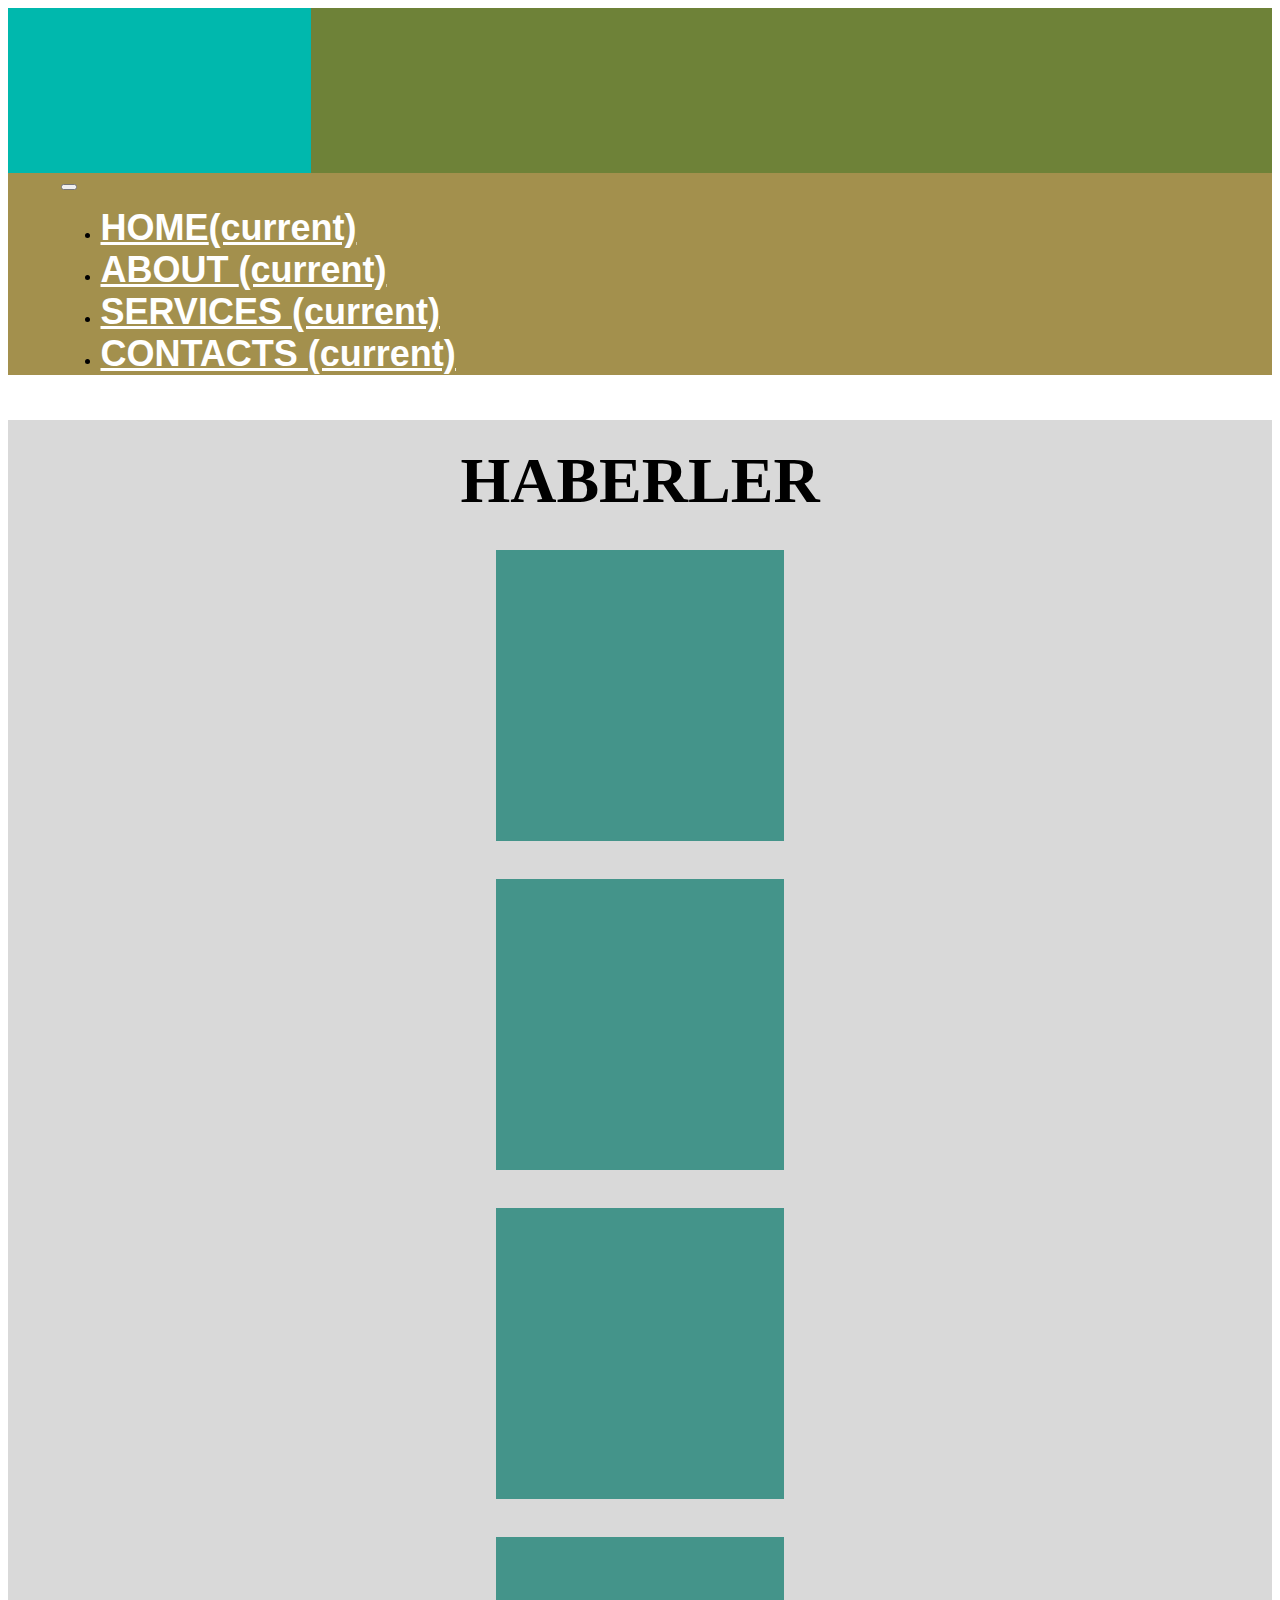
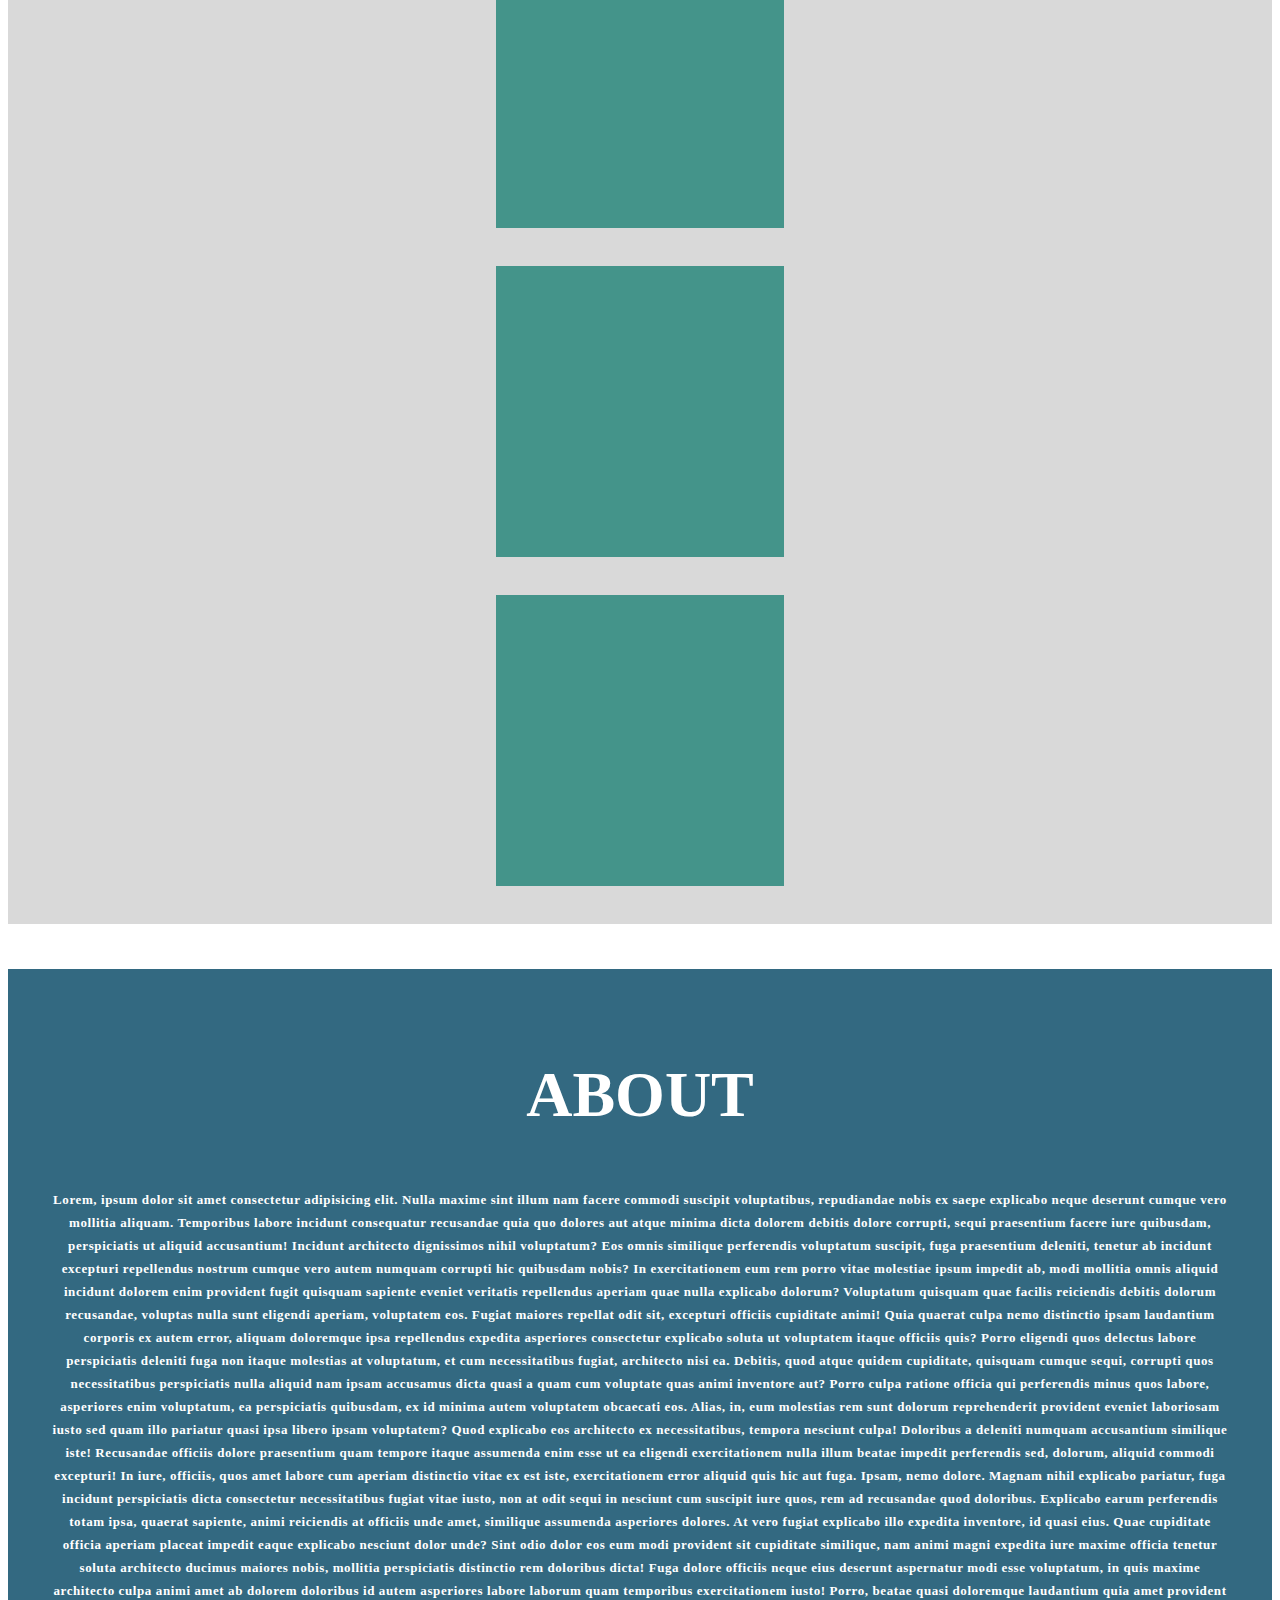
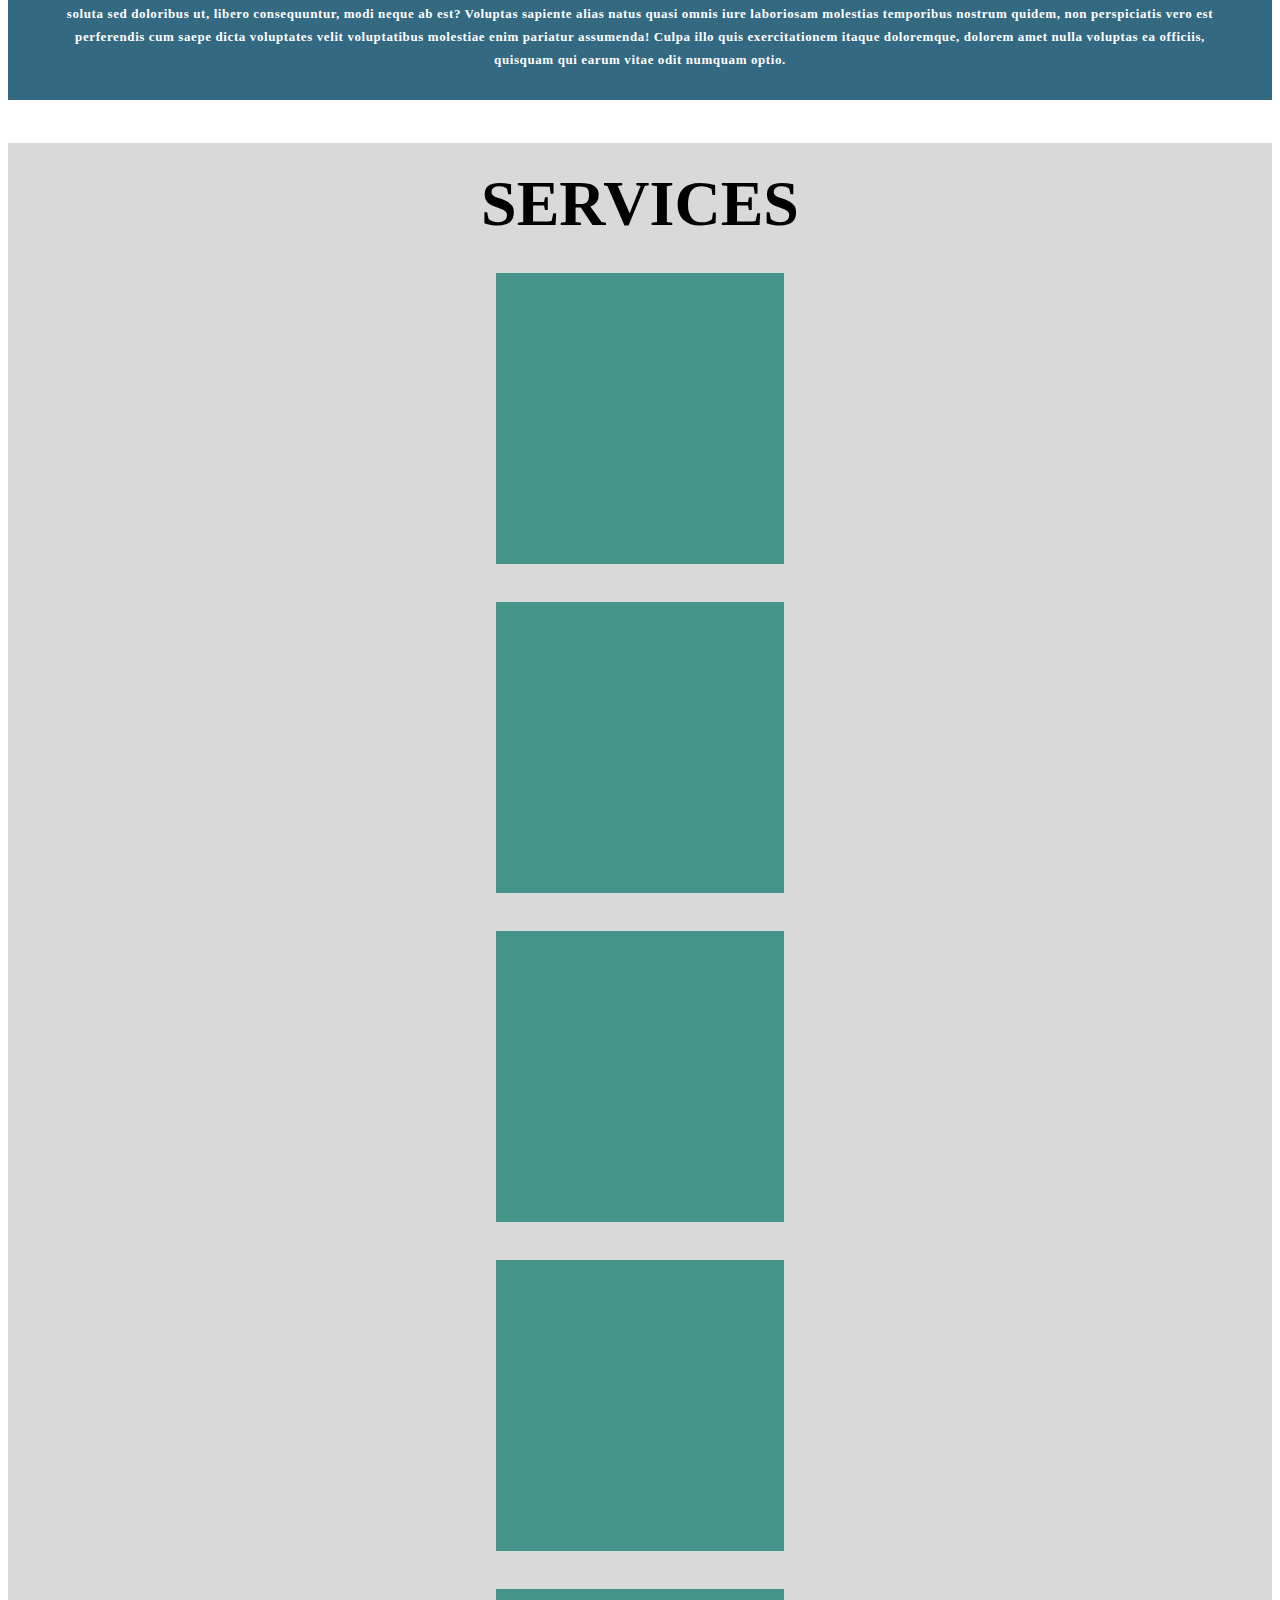
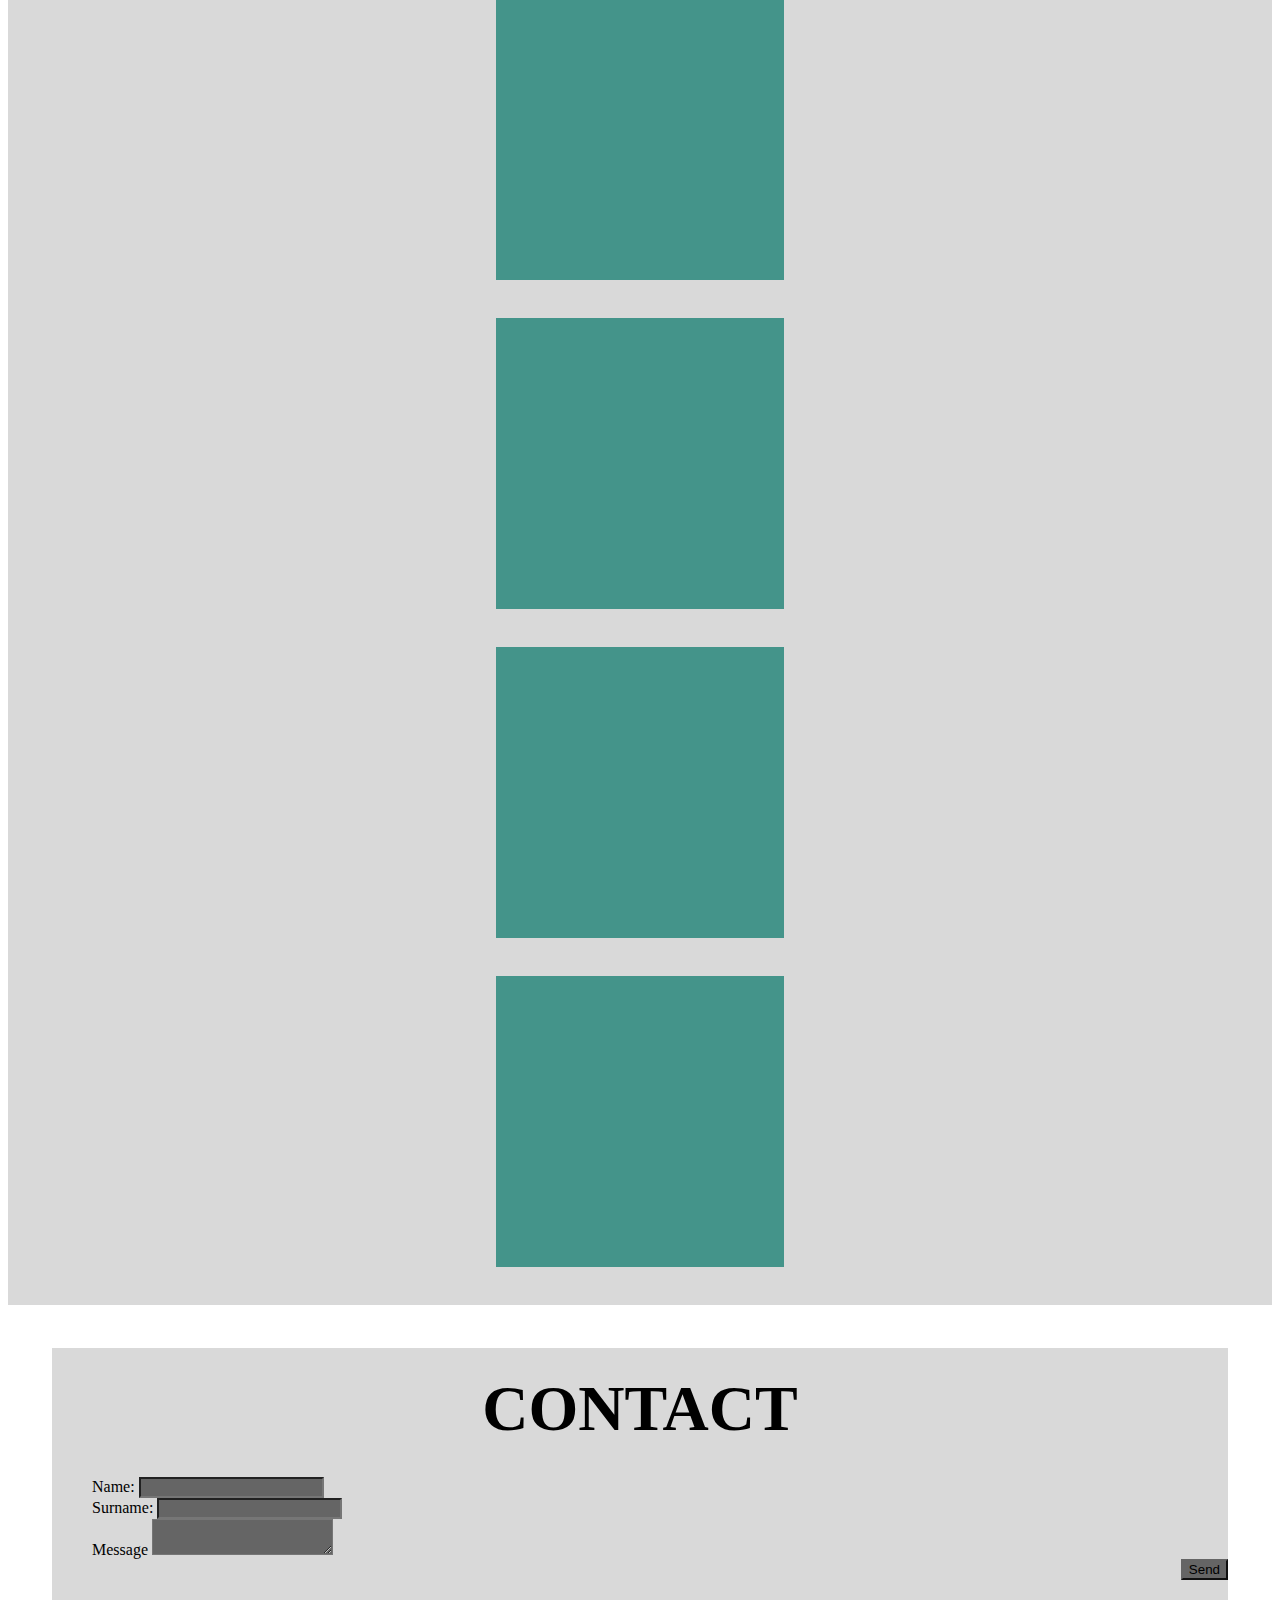
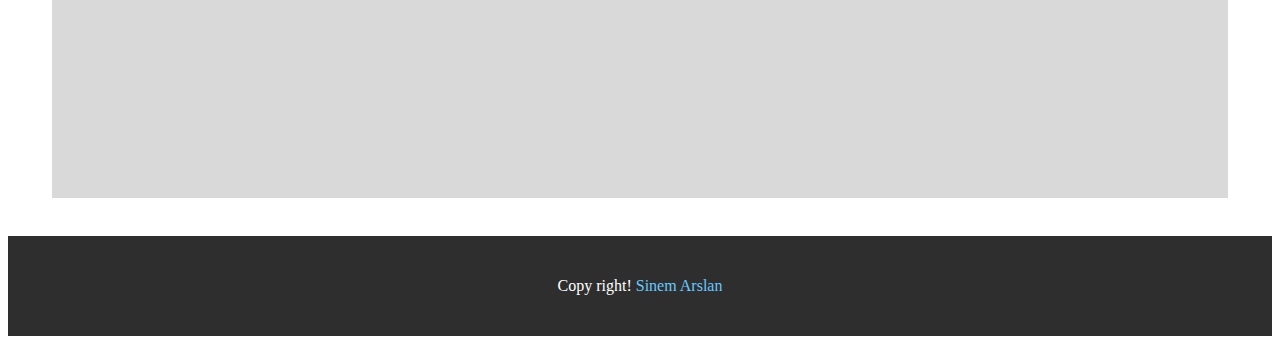
<file: index.html>
<!DOCTYPE html>
<html lang="en">

<head>
    <meta charset="UTF-8">
    <meta http-equiv="X-UA-Compatible" content="IE=edge">
    <meta name="viewport" content="width=device-width, initial-scale=1.0">
    <title>Document</title>
    <link rel="stylesheet" href="./css/style.css">
    <link rel="stylesheet" href="https://cdn.jsdelivr.net/npm/bootstrap@4.6.2/dist/css/bootstrap.min.css"
        integrity="sha384-xOolHFLEh07PJGoPkLv1IbcEPTNtaed2xpHsD9ESMhqIYd0nLMwNLD69Npy4HI+N" crossorigin="anonymous">
        <link rel="stylesheet" href="https://cdnjs.cloudflare.com/ajax/libs/font-awesome/6.4.0/css/all.min.css" integrity="sha512-iecdLmaskl7CVkqkXNQ/ZH/XLlvWZOJyj7Yy7tcenmpD1ypASozpmT/E0iPtmFIB46ZmdtAc9eNBvH0H/ZpiBw==" crossorigin="anonymous" referrerpolicy="no-referrer" />
</head>

<body>
    <!-- Header -->
    <section>
        <div class="header">
            <div></div>
            <div></div>
        </div>
    </section>

    <!--  Navbar -->

    <section>
        <nav class="navbar navbar-expand-lg">
            <button class="navbar-toggler" type="button" data-toggle="collapse" data-target="#navbarSupportedContent"
                aria-controls="navbarSupportedContent" aria-expanded="false" aria-label="Toggle navigation">
                <span class="navbar-toggler-icon"><i class="fa-solid fa-bars"></i></span>
            </button>

            <div class="collapse navbar-collapse" id="navbarSupportedContent">
                <ul class="navbar-nav mr-auto">
                    <li class="nav-item active">
                        <a class="nav-link" href="#">HOME<span class="sr-only">(current)</span></a>
                    </li>
                    <li class="nav-item active">
                        <a class="nav-link" href="#">ABOUT <span class="sr-only">(current)</span></a>
                    </li>
                    <li class="nav-item active">
                        <a class="nav-link" href="#">SERVICES <span class="sr-only">(current)</span></a>
                    </li>
                    <li class="nav-item active">
                        <a class="nav-link" href="#">CONTACTS <span class="sr-only">(current)</span></a>
                    </li>
                </ul>
            </div>
        </nav>
    </section>

    <!-- Haberler -->
    <section class="haberler">

        <h1 class="baslik">HABERLER</h1>
        <div class="row">
            <div class="col-xl-4 col-md-12 col-xs-12 news-col">
                <div class="news-card"></div>
            </div>
            <div class="col-xl-4 col-md-12 col-xs-12 news-col">
                <div class="news-card"></div>
            </div>
            <div class="col-xl-4 col-md-12 col-xs-12 news-col">
                <div class="news-card"></div>
            </div>
            <div class="col-xl-4 col-md-12 col-xs-12 news-col">
                <div class="news-card"></div>
            </div>
            <div class="col-xl-4 col-md-12 col-xs-12 news-col">
                <div class="news-card"></div>
            </div>
            <div class="col-xl-4 col-md-12 col-xs-12 news-col">
                <div class="news-card"></div>
            </div>
        </div>
    </section>

    <!-- About -->
    <section class="about">
        <h1 class="about-title">ABOUT</h1>
        <p class="about-text">Lorem, ipsum dolor sit amet consectetur adipisicing elit. Nulla maxime sint illum nam
            facere commodi suscipit voluptatibus, repudiandae nobis ex saepe explicabo neque deserunt cumque vero
            mollitia aliquam. Temporibus labore incidunt consequatur recusandae quia quo dolores aut atque minima dicta
            dolorem debitis dolore corrupti, sequi praesentium facere iure quibusdam, perspiciatis ut aliquid
            accusantium! Incidunt architecto dignissimos nihil voluptatum? Eos omnis similique perferendis voluptatum
            suscipit, fuga praesentium deleniti, tenetur ab incidunt excepturi repellendus nostrum cumque vero autem
            numquam corrupti hic quibusdam nobis? In exercitationem eum rem porro vitae molestiae ipsum impedit ab, modi
            mollitia omnis aliquid incidunt dolorem enim provident fugit quisquam sapiente eveniet veritatis repellendus
            aperiam quae nulla explicabo dolorum? Voluptatum quisquam quae facilis reiciendis debitis dolorum
            recusandae, voluptas nulla sunt eligendi aperiam, voluptatem eos. Fugiat maiores repellat odit sit,
            excepturi officiis cupiditate animi! Quia quaerat culpa nemo distinctio ipsam laudantium corporis ex autem
            error, aliquam doloremque ipsa repellendus expedita asperiores consectetur explicabo soluta ut voluptatem
            itaque officiis quis? Porro eligendi quos delectus labore perspiciatis deleniti fuga non itaque molestias at
            voluptatum, et cum necessitatibus fugiat, architecto nisi ea. Debitis, quod atque quidem cupiditate,
            quisquam cumque sequi, corrupti quos necessitatibus perspiciatis nulla aliquid nam ipsam accusamus dicta
            quasi a quam cum voluptate quas animi inventore aut? Porro culpa ratione officia qui perferendis minus quos
            labore, asperiores enim voluptatum, ea perspiciatis quibusdam, ex id minima autem voluptatem obcaecati eos.
            Alias, in, eum molestias rem sunt dolorum reprehenderit provident eveniet laboriosam iusto sed quam illo
            pariatur quasi ipsa libero ipsam voluptatem? Quod explicabo eos architecto ex necessitatibus, tempora
            nesciunt culpa! Doloribus a deleniti numquam accusantium similique iste! Recusandae officiis dolore
            praesentium quam tempore itaque assumenda enim esse ut ea eligendi exercitationem nulla illum beatae impedit
            perferendis sed, dolorum, aliquid commodi excepturi! In iure, officiis, quos amet labore cum aperiam
            distinctio vitae ex est iste, exercitationem error aliquid quis hic aut fuga. Ipsam, nemo dolore. Magnam
            nihil explicabo pariatur, fuga incidunt perspiciatis dicta consectetur necessitatibus fugiat vitae iusto,
            non at odit sequi in nesciunt cum suscipit iure quos, rem ad recusandae quod doloribus. Explicabo earum
            perferendis totam ipsa, quaerat sapiente, animi reiciendis at officiis unde amet, similique assumenda
            asperiores dolores. At vero fugiat explicabo illo expedita inventore, id quasi eius. Quae cupiditate officia
            aperiam placeat impedit eaque explicabo nesciunt dolor unde? Sint odio dolor eos eum modi provident sit
            cupiditate similique, nam animi magni expedita iure maxime officia tenetur soluta architecto ducimus maiores
            nobis, mollitia perspiciatis distinctio rem doloribus dicta! Fuga dolore officiis neque eius deserunt
            aspernatur modi esse voluptatum, in quis maxime architecto culpa animi amet ab dolorem doloribus id autem
            asperiores labore laborum quam temporibus exercitationem iusto! Porro, beatae quasi doloremque laudantium
            quia amet provident soluta sed doloribus ut, libero consequuntur, modi neque ab est? Voluptas sapiente alias
            natus quasi omnis iure laboriosam molestias temporibus nostrum quidem, non perspiciatis vero est perferendis
            cum saepe dicta voluptates velit voluptatibus molestiae enim pariatur assumenda! Culpa illo quis
            exercitationem itaque doloremque, dolorem amet nulla voluptas ea officiis, quisquam qui earum vitae odit
            numquam optio.</p>
    </section>

    <!--Services-->
    <section class="services-section">
        <h1>SERVICES</h1>
        <div class="row">
            <div class="col-xl-3 col-md-6 col-xs-12 services-col">
                <div class="service-card"></div>
            </div>
            <div class="col-xl-3 col-md-6 col-xs-12 services-col">
                <div class="service-card"></div>
            </div>
            <div class="col-xl-3 col-md-6 col-xs-12 services-col">
                <div class="service-card"></div>
            </div>
            <div class="col-xl-3 col-md-6 col-xs-12 services-col">
                <div class="service-card"></div>
            </div>
            <div class="col-xl-3 col-md-6 col-xs-12 services-col">
                <div class="service-card"></div>
            </div>
            <div class="col-xl-3 col-md-6 col-xs-12 services-col">
                <div class="service-card"></div>
            </div>
            <div class="col-xl-3 col-md-6 col-xs-12 services-col">
                <div class="service-card"></div>
            </div>
            <div class="col-xl-3 col-md-6 col-xs-12 services-col">
                <div class="service-card"></div>
            </div>
        </div>
    </section>


    <!--Contacts-->
    <section class="contact-section">
        <h1>CONTACT</h1>
        <div class="row">
            <div class="col-xl-4 col-md-8 col-xs-12 form-col">
                <form>
                    <div class="form-group">
                        <label for="exampleInputEmail1">Name:</label>
                        <input type="text" class="form-control" id="exampleInputEmail1" aria-describedby="emailHelp">
                    </div>
                    <div class="form-group">
                        <label for="exampleInputPassword1">Surname:</label>
                        <input type="text" class="form-control" id="exampleInputPassword1">
                    </div>
                    <div class="form-group">
                        <label for="exampleInputPassword1">Message</label>
                        <textarea type="text" class="form-control" id="exampleInputPassword1"></textarea>
                    </div>
                    <button type="submit" class="btn btn-primary">Send</button>
                </form>
            </div>
        </div>
    </section>

    <!-- Footer -->
    <section class="footer-section">
        <p>Copy right! <span>Sinem Arslan</span></p>

    </section>

    <script src="https://cdn.jsdelivr.net/npm/jquery@3.5.1/dist/jquery.slim.min.js"
        integrity="sha384-DfXdz2htPH0lsSSs5nCTpuj/zy4C+OGpamoFVy38MVBnE+IbbVYUew+OrCXaRkfj"
        crossorigin="anonymous"></script>
    <script src="https://cdn.jsdelivr.net/npm/popper.js@1.16.1/dist/umd/popper.min.js"
        integrity="sha384-9/reFTGAW83EW2RDu2S0VKaIzap3H66lZH81PoYlFhbGU+6BZp6G7niu735Sk7lN"
        crossorigin="anonymous"></script>
    <script src="https://cdn.jsdelivr.net/npm/bootstrap@4.6.2/dist/js/bootstrap.min.js"
        integrity="sha384-+sLIOodYLS7CIrQpBjl+C7nPvqq+FbNUBDunl/OZv93DB7Ln/533i8e/mZXLi/P+"
        crossorigin="anonymous"></script>
</body>

</html>
</file>
<file: css/style.css>
body {
  overflow-x: hidden;
}
@media screen and (max-width: 992px) {
  h1 {
    /* top: -424px; */
    font-size: 44px !important;
    font-weight: 700;
    letter-spacing: 0em;
    text-align: center;
    padding-top: 24px;
    margin-bottom: 31.5px !important;
  }
  .contact-section {
    background: #d9d9d9;
    margin-left: 14px !important;
    margin-right: 14px !important;
    margin-bottom: 38px;
  }
  .form-col{
    margin: 0px !important;
    padding: 30px !important;
  }
}
.header {
  height: 165px;
  display: flex;
}
.header div:nth-child(1) {
  background: #00b8ad;
  flex-basis: 24%;
}
.header div:nth-child(2) {
  background: #6e8238;
  flex-basis: 76%;
}
.navbar {
  background: #a3904d;
  padding-left: 52.5px !important;
  margin-bottom: 45px;
}
.nav-link {
  color: white;
  font-family: Arial, Helvetica, sans-serif;
  font-size: 36px;
  font-weight: 700;
  margin-right: 31px;
}
.haberler {
  background-color: #d9d9d9;
  margin-bottom: 45px;
}
h1 {
  /* top: -424px; */
  font-size: 64px !important;
  font-weight: 700;
  letter-spacing: 0em;
  text-align: center;
  padding-top: 24px;
  margin-bottom: 31.5px !important;
}
.news-card {
  background-color: #44948a;
  width: 288px;
  height: 291px;
  margin-bottom: 38px;
}
.news-col {
  display: flex;
  justify-content: center;
}

.about {
  background: #336981;
  padding-top: 21px;
  margin-bottom: 38px;
}
.about-title {
  text-align: center;
  color: #ffffff;
  font-weight: 700;
  font-size: 64px;
  line-height: 77.45px;
}
.about-text {
  color: #ffffff;
  font-size: 13px;
  font-weight: 700;
  text-align: center;
  line-height: 23px;
  letter-spacing: 0.6px;
  padding: 23px 44px 29px 44px;
}

.service-card {
  height: 291px;
  width: 288px;
  background: #44948a;
  margin-bottom: 38px;
}

.services-col {
  display: flex;
  justify-content: center;
}
.services-section {
  background: #d9d9d9;
  margin-bottom: 38px;
}
.contact-section {
  background: #d9d9d9;
  margin-left: 44px;
  margin-right: 44px;
  margin-bottom: 38px;
  height: 450px;
}
.form-col{
  margin-left: 40px;
}
.btn{
  float: right;
  background: #656565 !important;
  border-color: #656565 !important;
}
.form-control{
  background: #656565 !important;
}

.footer-section{
  background: #2E2E2E;
  height: 100px;
  align-items: center;
  display: flex;
  justify-content: center;
}
.footer-section > p {
  margin: 0px !important;
  color: white;
 
}
.footer-section > p > span {
  color: #68C9FF !important;
}
.fa-bars{
  color: white;
  font-size: 30px;
}
</file>
